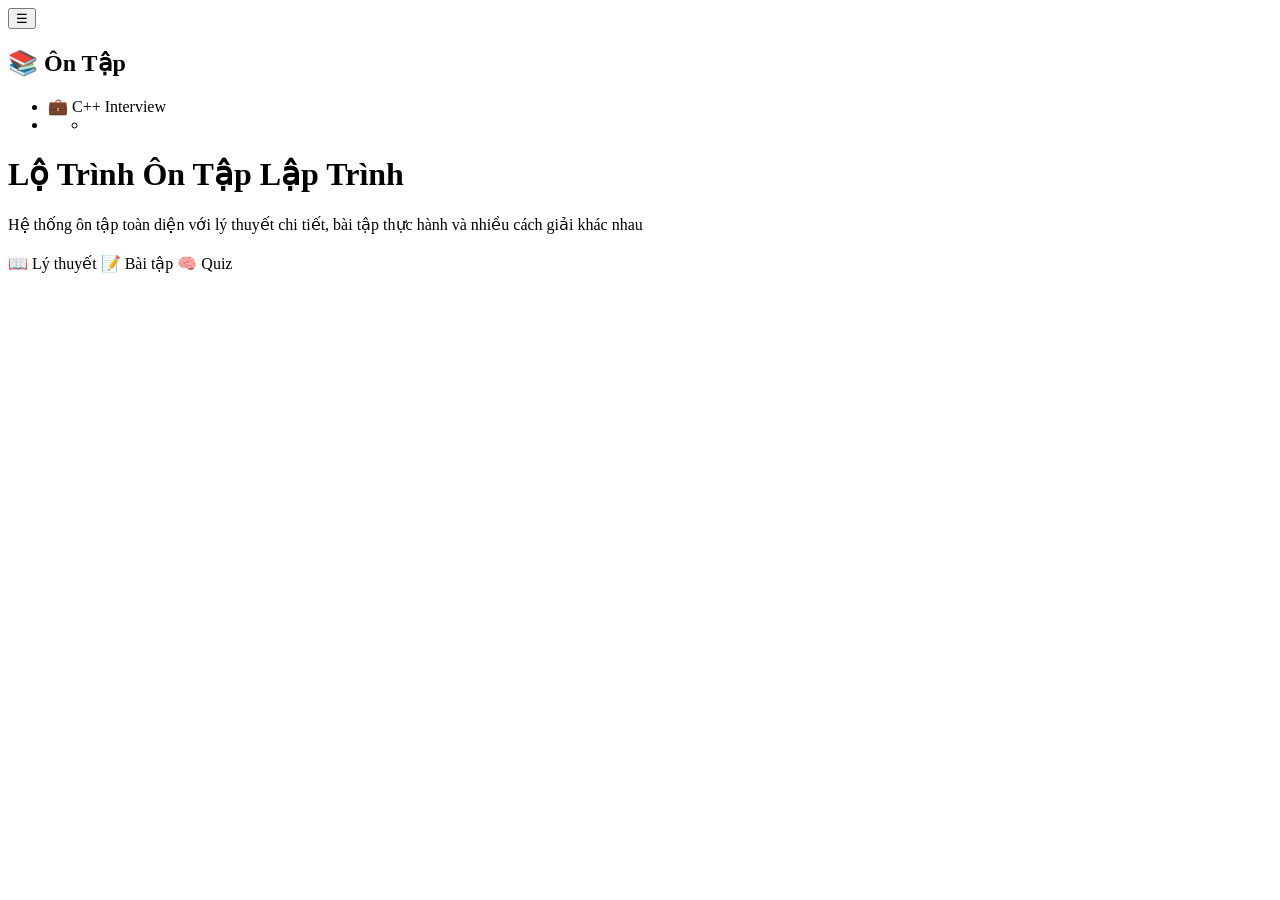
<file: study-app/src/main/resources/templates/index.html>
<!DOCTYPE html>
<html xmlns:th="http://www.thymeleaf.org" lang="vi">
<head>
    <meta charset="UTF-8">
    <meta name="viewport" content="width=device-width, initial-scale=1.0">
    <title>Lộ Trình Ôn Tập Lập Trình</title>
    <link rel="stylesheet" th:href="@{/css/style.css}">
</head>
<body>
    <button class="sidebar-toggle" id="sidebarToggle" aria-label="Menu">☰</button>
    <nav class="sidebar" id="sidebar">
        <div class="sidebar-header">
            <h2>📚 Ôn Tập</h2>
        </div>
        <ul class="nav-list">
            <li>
                <a th:href="@{/interview}" class="nav-link">
                    <span class="nav-icon">💼</span>
                    <span>C++ Interview</span>
                </a>
            </li>
            <li th:each="group : ${topicGroups}" class="nav-group">
                <div class="nav-group-header">
                    <span class="nav-group-icon" th:text="${group.icon}"></span>
                    <span class="nav-group-title" th:text="${group.name}"></span>
                </div>
                <ul class="nav-group-items">
                    <li th:each="t : ${group.topics}">
                        <a th:href="@{'/topic/' + ${t.id}}" class="nav-link">
                            <span class="nav-icon" th:text="${t.icon}"></span>
                            <span th:text="${t.name}"></span>
                        </a>
                    </li>
                </ul>
            </li>
        </ul>
    </nav>
    <div class="sidebar-overlay" id="sidebarOverlay"></div>
    <main class="content">
        <div class="hero">
            <h1>Lộ Trình Ôn Tập Lập Trình</h1>
            <p class="subtitle">Hệ thống ôn tập toàn diện với lý thuyết chi tiết, bài tập thực hành và nhiều cách giải khác nhau</p>
            <div class="hero-stats" id="heroStats"></div>
        </div>
        <div th:each="group : ${topicGroups}" class="topic-group-section">
            <div class="topic-group-heading">
                <span class="topic-group-heading-icon" th:text="${group.icon}"></span>
                <h2 th:text="${group.name}"></h2>
            </div>
            <div class="topic-grid">
                <div th:each="topic : ${group.topics}" class="topic-card" th:attr="data-topic-id=${topic.id}">
                    <div class="topic-icon" th:text="${topic.icon}"></div>
                    <h3 th:text="${topic.name}"></h3>
                    <p th:text="${topic.description}"></p>
                    <div class="topic-stats">
                        <span class="badge" th:text="${#lists.size(topic.exercises)} + ' bài tập'"></span>
                        <span class="badge badge-progress" th:id="'home-progress-' + ${topic.id}"></span>
                    </div>
                    <div class="topic-mini-progress" th:id="'home-bar-' + ${topic.id}">
                        <div class="topic-mini-progress-fill"></div>
                    </div>
                    <div class="topic-actions">
                        <a th:href="@{'/topic/' + ${topic.id} + '/theory'}" class="btn btn-outline">📖 Lý thuyết</a>
                        <a th:href="@{'/topic/' + ${topic.id}}" class="btn btn-primary">📝 Bài tập</a>
                        <a th:if="${topic.quizQuestions != null and !topic.quizQuestions.isEmpty()}"
                           th:href="@{'/topic/' + ${topic.id} + '/quiz'}" class="btn btn-quiz">🧠 Quiz</a>
                    </div>
                </div>
            </div>
        </div>
    </main>
    <script th:src="@{/js/app.js}"></script>
    <script th:inline="javascript">
        var topicsData = [];
        /*[# th:each="topic : ${topics}"]*/
        topicsData.push({
            id: /*[[${topic.id}]]*/ '',
            exerciseCount: /*[[${#lists.size(topic.exercises)}]]*/ 0
        });
        /*[/]*/
        initHomePage(topicsData);
    </script>
</body>
</html>
</file>
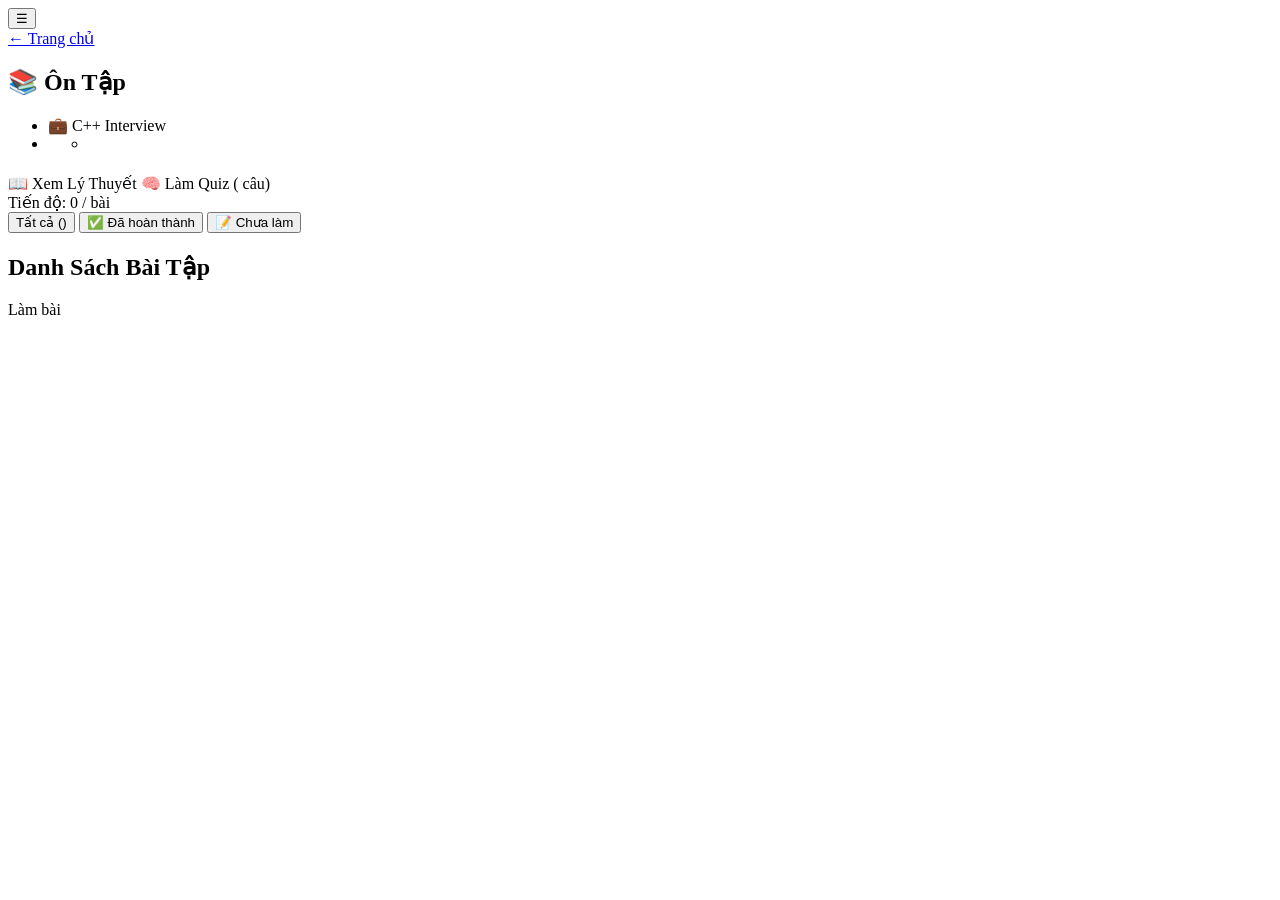
<file: study-app/src/main/resources/templates/topic.html>
<!DOCTYPE html>
<html xmlns:th="http://www.thymeleaf.org" lang="vi">
<head>
    <meta charset="UTF-8">
    <meta name="viewport" content="width=device-width, initial-scale=1.0">
    <title th:text="${topic.name} + ' - Bài Tập'">Bài Tập</title>
    <link rel="stylesheet" th:href="@{/css/style.css}">
</head>
<body>
    <button class="sidebar-toggle" id="sidebarToggle" aria-label="Menu">☰</button>
    <nav class="sidebar" id="sidebar">
        <div class="sidebar-header">
            <a href="/" class="back-link">← Trang chủ</a>
            <h2>📚 Ôn Tập</h2>
        </div>
        <ul class="nav-list">
            <li>
                <a th:href="@{/interview}" class="nav-link">
                    <span class="nav-icon">💼</span>
                    <span>C++ Interview</span>
                </a>
            </li>
            <li th:each="group : ${topicGroups}" class="nav-group">
                <div class="nav-group-header">
                    <span class="nav-group-icon" th:text="${group.icon}"></span>
                    <span class="nav-group-title" th:text="${group.name}"></span>
                </div>
                <ul class="nav-group-items">
                    <li th:each="t : ${group.topics}">
                        <a th:href="@{'/topic/' + ${t.id}}" class="nav-link" th:classappend="${t.id == topic.id} ? 'active'">
                            <span class="nav-icon" th:text="${t.icon}"></span>
                            <span th:text="${t.name}"></span>
                        </a>
                    </li>
                </ul>
            </li>
        </ul>
    </nav>
    <div class="sidebar-overlay" id="sidebarOverlay"></div>
    <main class="content">
        <div class="page-header">
            <h1>
                <span th:text="${topic.icon}"></span>
                <span th:text="${topic.name}"></span>
            </h1>
            <p th:text="${topic.description}"></p>
            <div class="page-header-actions">
                <a th:href="@{'/topic/' + ${topic.id} + '/theory'}" class="btn btn-outline">📖 Xem Lý Thuyết</a>
                <a th:if="${topic.quizQuestions != null and !topic.quizQuestions.isEmpty()}"
                   th:href="@{'/topic/' + ${topic.id} + '/quiz'}" class="btn btn-quiz">🧠 Làm Quiz (<span th:text="${#lists.size(topic.quizQuestions)}"></span> câu)</a>
            </div>
        </div>

        <!-- Progress Bar -->
        <div class="topic-progress-section" th:id="'progress-' + ${topic.id}">
            <div class="topic-progress-info">
                <span class="progress-label">Tiến độ:</span>
                <span class="progress-count" id="progressCount">0 / <span th:text="${#lists.size(topic.exercises)}"></span> bài</span>
            </div>
            <div class="topic-progress-bar">
                <div class="topic-progress-fill" id="progressFill"></div>
            </div>
        </div>

        <!-- Filter Buttons -->
        <div class="filter-bar">
            <button class="filter-btn active" data-filter="all" onclick="filterExercises('all', this)">
                Tất cả (<span th:text="${#lists.size(topic.exercises)}"></span>)
            </button>
            <button class="filter-btn" data-filter="completed" onclick="filterExercises('completed', this)">
                ✅ Đã hoàn thành
            </button>
            <button class="filter-btn" data-filter="pending" onclick="filterExercises('pending', this)">
                📝 Chưa làm
            </button>
        </div>

        <div class="exercise-list">
            <h2>Danh Sách Bài Tập</h2>
            <div th:each="ex : ${topic.exercises}" class="exercise-card"
                 th:id="'exercise-card-' + ${ex.id}"
                 th:attr="data-exercise-id=${ex.id}">
                <div class="exercise-card-left">
                    <span class="exercise-status-dot" th:id="'status-dot-' + ${ex.id}"></span>
                    <div class="exercise-header">
                        <h3>
                            <span class="exercise-num" th:text="'Bài ' + ${ex.id}"></span>
                            <span th:text="${ex.title}"></span>
                        </h3>
                        <span class="difficulty-badge"
                              th:classappend="${ex.difficulty.contains('Khó')} ? 'hard' : (${ex.difficulty.contains('Trung')} ? 'medium' : 'easy')"
                              th:text="${ex.difficulty}"></span>
                    </div>
                </div>
                <div class="exercise-card-right">
                    <span class="exercise-score-badge" th:id="'score-' + ${ex.id}"></span>
                    <a th:href="@{'/topic/' + ${topic.id} + '/exercise/' + ${ex.id}}" class="btn btn-primary">
                        Làm bài
                    </a>
                </div>
            </div>
        </div>
    </main>
    <script th:src="@{/js/app.js}"></script>
    <script th:inline="javascript">
        var currentTopicId = [[${topic.id}]];
        var totalExercises = [[${#lists.size(topic.exercises)}]];
        initTopicPage(currentTopicId, totalExercises);
    </script>
</body>
</html>
</file>
